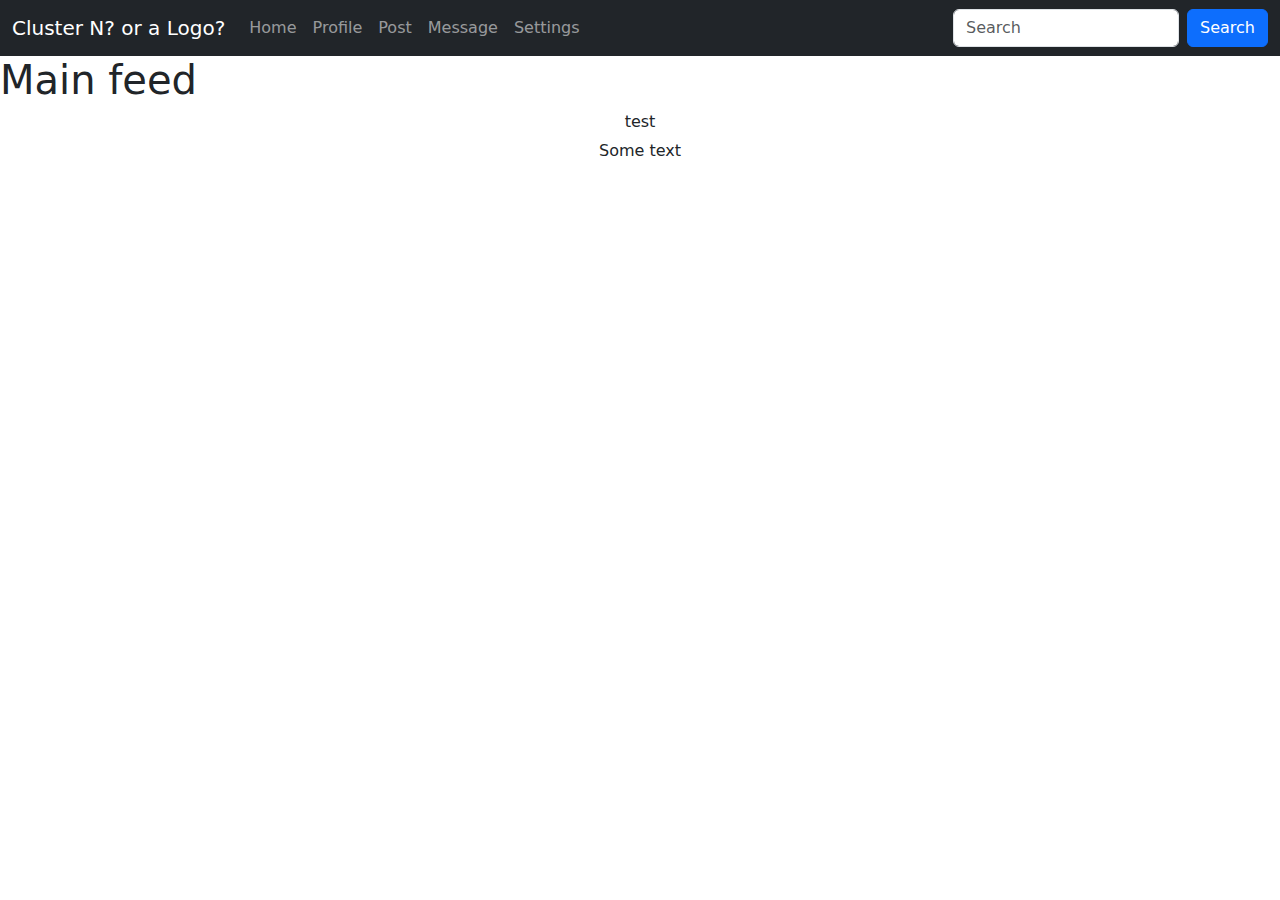
<file: Website (complex)/pages/index.html>
<!DOCTYPE html>
<html lang="en">
<head>
    <meta charset="UTF-8">
    <meta http-equiv="X-UA-Compatible" content="IE=edge">
    <meta name="viewport" content="width=device-width, initial-scale=1.0">
    <link href="https://cdn.jsdelivr.net/npm/bootstrap@5.2.2/dist/css/bootstrap.min.css" rel="stylesheet">
    <script src="https://cdn.jsdelivr.net/npm/bootstrap@5.2.2/dist/js/bootstrap.bundle.min.js"></script>
    <title>Document</title>
</head>
<body>
    <nav class="navbar navbar-expand-sm navbar-dark bg-dark">
        <div class="container-fluid">
          <a class="navbar-brand" href="javascript:void(0)">Cluster N? or a Logo?</a>
          <button class="navbar-toggler" type="button" data-bs-toggle="collapse" data-bs-target="site-navbar">
            <span class="navbar-toggler-icon"></span>
          </button>
          <div class="collapse navbar-collapse" id="site-navbar">
            <ul class="navbar-nav me-auto">
              <li class="nav-item">
                <a class="nav-link" href="javascript:void(0)">Home</a>
              </li>
              <li class="nav-item">
                <a class="nav-link" href="javascript:void(0)" data-bs-toggle="offcanvas" data-bs-target="#profile-view">Profile</a>
              </li> 
              <li class="nav-item">
                <a class="nav-link" href="javascript:void(0)" data-bs-toggle="offcanvas" data-bs-target="#poster">Post</a>
              </li>
              <li class="nav-item">
                <a class="nav-link" href="javascript:void(0)" data-bs-toggle="offcanvas" data-bs-target="#message-view">Message</a>
              </li>
              <li class="nav-item">
                <a class="nav-link" href="javascript:void(0)">Settings</a>
              </li>
            </ul>
            <form class="d-flex">
              <input class="form-control me-2" type="text" placeholder="Search">
              <button class="btn btn-primary" type="button">Search</button>
            </form>
          </div>
        </div>
      </nav>
     
      <div class="offcanvas offcanvas-start text-bg-dark" id="profile-view">
        <div class="offcanvas-header">
          <h1 class="offcanvas-title">Profile</h1>
          <button type="button" class="btn-close btn-close-white" data-bs-dismiss="offcanvas"></button>
        </div>
        <div class="offcanvas-body">
          <p>Some text.</p>
        </div>
      </div>

      <div class="offcanvas offcanvas-start text-bg-dark" id="poster">
        <div class="offcanvas-header">
          <h1 class="offcanvas-title">Post</h1>
          <button type="button" class="btn-close btn-close-white" data-bs-dismiss="offcanvas"></button>
        </div>
        <div id="post_div" class="offcanvas-body">
          
          <label for="username">Username:</label>
          <input type="text" id="username" name="username"><br><br>
          
          <label for="user_id">User ID:</label>
          <input type="number" id="user_id" name="user_id"><br><br>
          
          <label for="posts_num">Number of posts:</label>
          <input type="number" id="posts_num" name="posts_num"><br><br>
          
          <label for="post_text">Enter post:</label>
          <textarea id="post_text" name="post_text" rows="4" cols="50"></textarea>
          
            <button type="button" id="post_btn">Post!</button>
        
        </div>
      </div>
      
      <div class="offcanvas offcanvas-end text-bg-dark" id="message-view">
        <div class="offcanvas-header">
          <h1 class="offcanvas-title">Messages</h1>
          <button type="button" class="btn-close btn-close-white" data-bs-dismiss="offcanvas"></button>
        </div>
        <div class="offcanvas-body">
          <p>Some text</p>
        </div>
      </div>

      <div id="feed">
        <h1>Main feed</h1>
      </div>
      <script src="../js/script.js"></script>
</body>
</html>
</file>
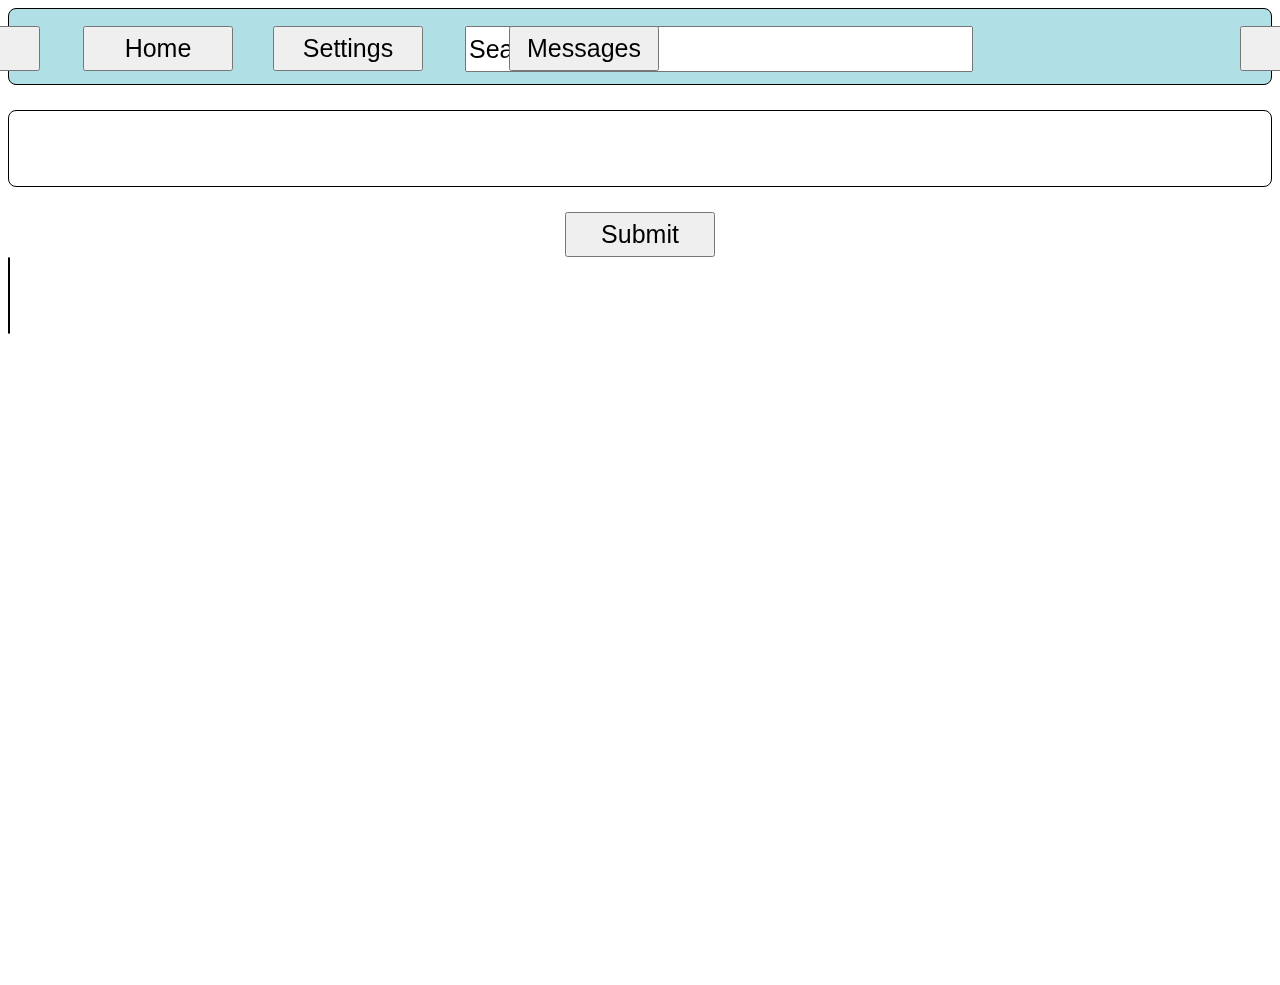
<file: ProjectWebsite Basic/MainPage.html>
﻿<!DOCTYPE html>
<html>
<head>
    <title></title>
</head>
<body onload="window_onload()" class="BackGround">

    <div>
    <center>
        <input id="Profile" value="Profile" onclick="Profile_onClick()" class="Profile" type="button" style="position:absolute" />
        <input id="Post" value="Post" onclick="Post_onClick()" class="Post" type="button" style="position:absolute" />
        <input id="Settings" value="Settings" onclick="Settings_onClick()" class="Settings" type="button" style="position:absolute" />
        <input id="Home" value="Home" onclick="Home_onClick()" class="Home" type="button" style="position:absolute" />
        <input id="Search" value="Search" class="Search" type="text" style="position:absolute" />

    </center>

    <d iv class="dropdown" id="DropDown">
        <input id="Messages" value="Messages" onclick="Mess_onClick()" class="div2" type="button" style="position:absolute; " />
        <div class="dropdown-content" id="DropCont1">
            <a onclick="Username1">Username1</a>
            <a onclick="Username2">Username2</a>
            <a onclick="Username3">Username3</a>
        </div>
    </div>

    </div>

    
    <center>
        <div class="div3" id="CF">
        </div>
        <input type="text" id="PostTxt" value="Update Status" style="position: absolute; border-radius: 8px; font-size: 20px; font-family: Arial, Helvetica, sans-serif; " hidden />
        <input type="button" id="SubmitP" value="Submit" oncancel="Sub_onClick()" class="SubTxt" />
    </center>

    <center>
        <div class="divP" id="divP" style="position:absolute">
            <img id="PPI" src="download_(3).png" class="img1" style="position:absolute" />

        </div>

    </center>

   
</body>
</html>
<script>

    var WNum = 0;

    function window_onload() {
        //document.getElementById("CF").style.width = (document.body.clientWidth / 1.64) + "px";

        Messages.style.left = (document.body.clientWidth / 2) + "px";
        DropCont1.style.left = ((document.body.clientWidth / 2) + 400)+ "px";
        document.body.style.backgroundColor = "lightgrey";

       // Home_onClick();
       // Post_onClick();
        Profile_onClick()
    }

    function Mess_onClick() {
        //this was to test some stuff 
        WNum = 0;
        AllFunctions();
    }

    function Post_onClick() {
        WNum = 0;
        AllFunctions();
        document.body.style.backgroundColor = "lightgrey";

        document.getElementById("CF").hidden = true;
        document.getElementById("PostTxt").hidden = false;
        document.getElementById("SubmitP").hidden = false;

        PostTxt.style.left = (document.body.clientWidth * 0.1991) + "px";
        PostTxt.style.top = (document.body.clientWidth * 0.069) + "px";
        document.getElementById("PostTxt").style.width = (document.body.clientWidth * 0.607) + "px";
        document.getElementById("PostTxt").style.height = (document.body.clientWidth * 0.22) + "px";

    }

    function Home_onClick() {
        WNum = 0;
        document.body.style.backgroundColor = "lightgrey";

        document.getElementById("CF").style.width = (document.body.clientWidth / 1.64) + "px";
        document.getElementById("CF").style.height = (document.body.clientWidth / 1.64) + "px";

        AllFunctions();
    }

    function Profile_onClick() {
        document.getElementById("CF").style.width = (document.body.clientWidth * 0.607) + "px";
        document.getElementById("CF").style.height = (document.body.clientWidth / 1.64) + "px";
        document.getElementById("CF").hidden = false;

        WNum = 1;
        AllFunctions();
    }

    function Settings_onClick() {
        WNum = 0;
        document.getElementById("CF").style.width = ((document.body.clientWidth / 1.64) + 300) + "px";

        AllFunctions();
    }

    function AllFunctions() {
        if (WNum == 0) {
            document.getElementById("PPI").hidden = true;
            //document.getElementById("bgimg").hidden = true;
            document.getElementById("divP").hidden = true;
            document.getElementById("CF").hidden = false;
            document.getElementById("SubmitP").hidden = true;
            document.getElementById("PostTxt").hidden = true;


        } else {
            document.getElementById("PPI").hidden = false;
            //document.getElementById("bgimg").hidden = false;
            document.getElementById("divP").hidden = false;
            document.getElementById("SubmitP").hidden = true;
            document.getElementById("PostTxt").hidden = true;
        }
    }

    window.addEventListener('resize', function () {
        "use strict";
        window.location.reload();
    })

</script>
<style>

    .img1 {
        width: 200px;
        height: 200px;
        margin: -750px 0px;
        border-radius: 100px;
        border: solid;
        position: absolute;
        z-index: 2;
    }

    .BackGround {
        background-image: url('BG.jpg');
        backdrop-filter:blur(2px);
        background-size:cover;
        background-repeat:no-repeat;
        background-attachment:fixed;
    }

    .img2 {
        border-radius: 8px;
        height: 250px;
        margin: 25px 0px;
        z-index:1;
        border: solid thin;
    }

    div {
        background-color: powderblue;
        height: 75px;
        border: solid thin;
        border-radius: 8px;
    }

    .div3 {
        background-color: white;
        margin: 25px 0px;
        
    }

    .div2 {
        margin: 17px 400px;
        width: 150px;
        height: 45px;
        font-size: 25px;
    }

    .dropdown{
        border: none;
        width: 150px;
        height: 45px;
        margin: 0px 100px;
    }

    .dropdown-content {
        display: none;
        position: absolute;
        overflow: auto;
        margin: 62px 0px;
        width: auto;
        font-family: Arial, Helvetica, sans-serif;
        height: auto;
        font-size: 25px;
        background-color: #fff;
        box-shadow: 0px 10px 10px 0px;
    }

    .dropdown:hover .dropdown-content{
        display:block;
    }

    .dropdown-content a{
        display:block;
        color: #000000;
        padding:5px;
        text-decoration: none;
        padding: 20px 40px;
    }

    .dropdown-content a:hover{
        color:#0a0a23;
        background-color: #ddd;
        border-radius:5px;
    }

    .Home {
        margin: 17px -557px;
        width: 150px;
        height: 45px;
        font-size: 25px;
        font-family: Arial, Helvetica, sans-serif;
    }

    .SubTxt {
        width: 150px;
        height: 45px;
        font-size: 25px;
        font-family: Arial, Helvetica, sans-serif;
    }

    .Settings {
        margin: 17px -367px;
        width: 150px;
        height: 45px;
        font-size: 25px;
        font-family: Arial, Helvetica, sans-serif;
    }

    .Post {
        margin: 17px 600px;
        width: 150px;
        height: 45px;
        font-size: 25px;
        font-family: Arial, Helvetica, sans-serif;
    }

    .Profile{
        margin: 17px -750px;
        width: 150px;
        height: 45px;
        font-size: 25px;
        font-family:Arial, Helvetica, sans-serif;
    }

    .Search {
        margin: 17px -175px;
        height: 40px;
        width: 500px;
        font-size: 25px;
        font-family: Arial, Helvetica, sans-serif;
    }

</style>
</file>
